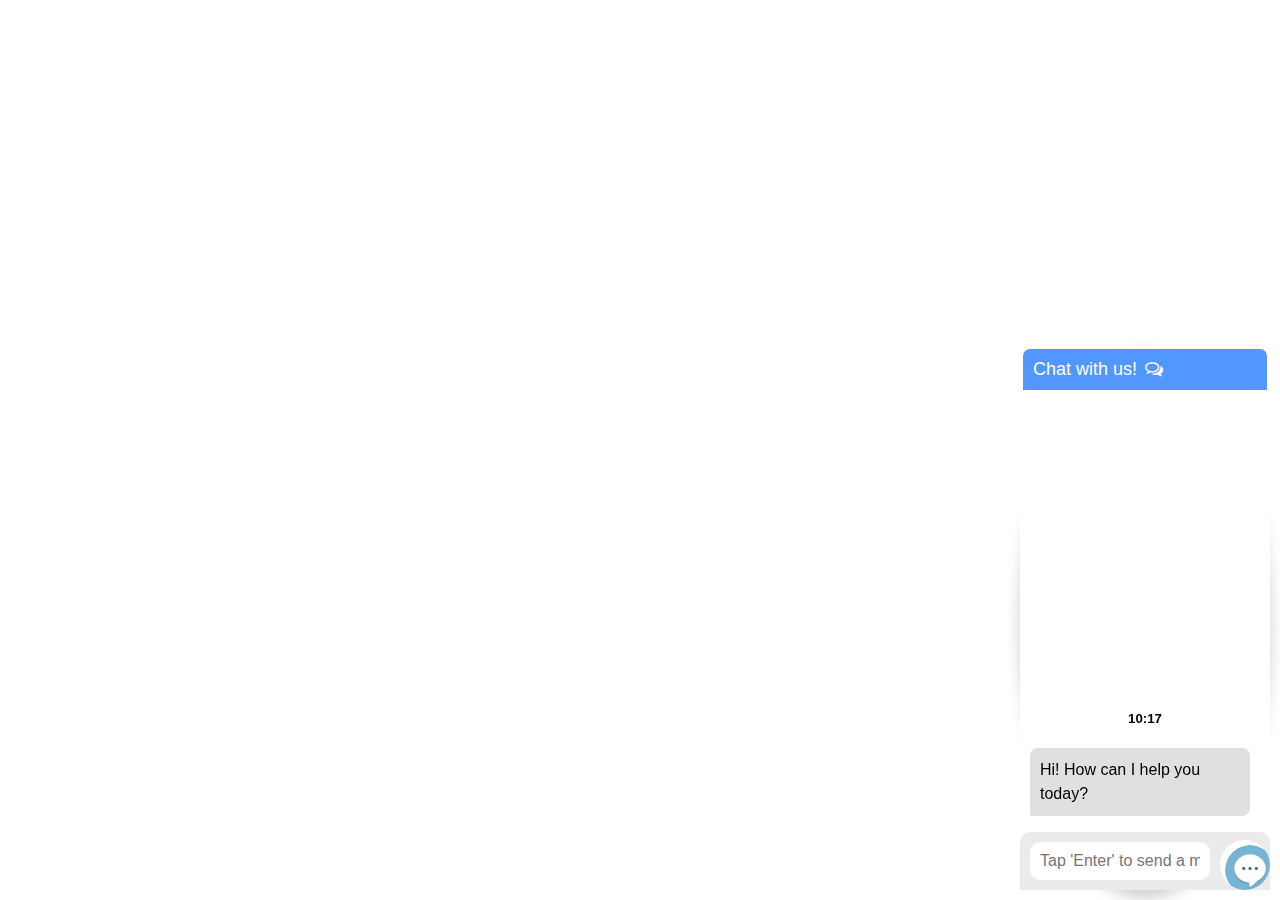
<file: index.html>
<!DOCTYPE html>
<html lang="en">

<head>
    <meta charset="UTF-8">
    <meta http-equiv="X-UA-Compatible" content="IE=edge">
    <meta name="viewport" content="width=device-width, initial-scale=1.0">
    <title>Chat Bot</title>

    <script src="https://ajax.googleapis.com/ajax/libs/jquery/3.2.1/jquery.min.js"></script>
    <link rel="stylesheet" href="static/css/chat.css">
    <link rel="stylesheet" href="static/css/home.css">
    <link rel="stylesheet" href="https://cdnjs.cloudflare.com/ajax/libs/font-awesome/4.7.0/css/font-awesome.min.css">

</head>

<body>


    <!-- CHAT BAR BLOCK -->
    <div class="chat-bar-collapsible">

        <div class="chatbox">
            <button id="chat-button" type="button" class="collapsible"> Chat with us!
                <i id="chat-icon" style="color: #fff;" class="fa fa-fw fa-comments-o"></i>
            </button>

            <div class="content">
                <div class="full-chat-block">

                    <!-- Message Container -->
                    <div class="outer-container">
                        <div class="chat-container">

                            <!-- Messages -->
                            <div id="chatbox">
                                <h5 id="chat-timestamp"></h5>
                                <p id="botStarterMessage" class="botText"><span>Loading...</span></p>
                            </div>

                            <!-- User input box -->
                            <div class="chat-bar-input-block">
                                <div id="userInput">
                                    <!-- <input id="textInput" class="input-box" type="text" name="msg" -->
                                    <input id="text" class="input-box" type="text" name="msg"
                                        placeholder="Tap 'Enter' to send a message">
                                    <p></p>
                                </div>

                                <div class="chat-bar-icons">
                                    <!-- <i id="chat-icon" style="color: #333;" class="fa fa-fw fa-send" -->
                                    <button type="submit" id="chat-icon" style="color: #333;" class="fa fa-fw fa-send"
                                        onclick="getResponse()"></i>
                                </div>
                            </div>

                            <div id="chat-bar-bottom">
                                <p></p>
                            </div>

                        </div>
                    </div>

                </div>
            </div>
        </div>

    </div>

    <!-- button -->
    <div class="chat_btn">
        <img src="../static/images/Circle-icons-chat.svg.png" alt="chat box icon btn">
    </div>

    <script>
        function getResponse() {
            let userText = $("#text").val();

            if (userText == "") {
                userText = "I love Code Palace!";
            }

            let userHtml = '<p class="userText"><span>' + userText + '</span></p>';

            $("#text").val("");
            $("#chatbox").append(userHtml);
            document.getElementById("chat-bar-bottom").scrollIntoView(true);

            setTimeout(() => {
                getHardResponse(userText);
            }, 1000)

        }

        $.ajax({
            data: {
                msg: userText,
            },
            type: "POST",
            url: "/get",
        }).done(function (data) {
            var botHtml = '<p class="botText"><span>' + data + "</span></p>";
            $("#chatbox").append($.parseHTML(botHtml));
            document.getElementById("chat-bar-bottom").scrollIntoView({
                block: "start",
                behavior: "smooth",
            });
        });
        event.preventDefault();
    </script>


</body>
<script src="https://ajax.googleapis.com/ajax/libs/jquery/3.4.1/jquery.min.js"></script>
<script src="static/scripts/responses.js"></script>
<script src="static/scripts/chat.js"></script>

</html>
</file>
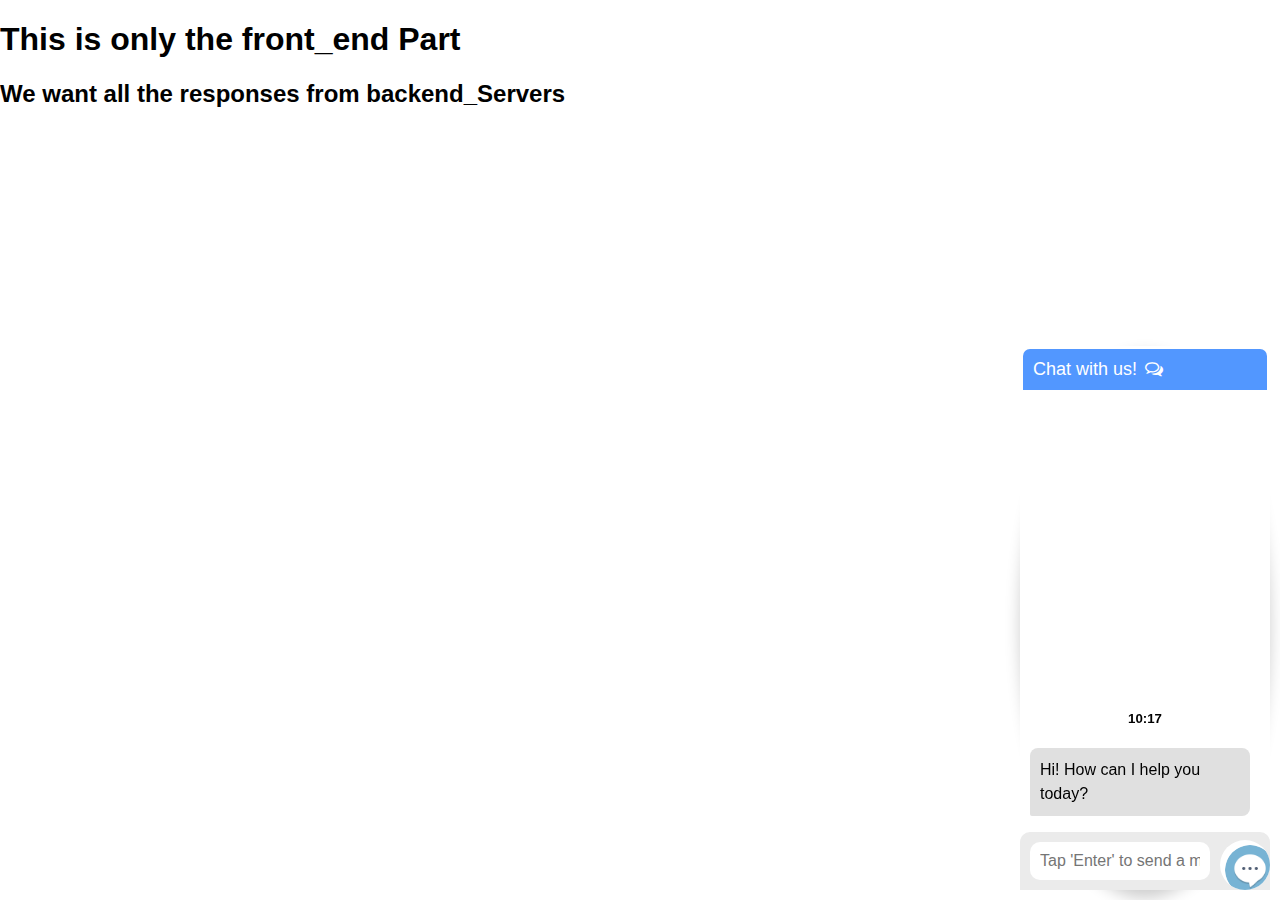
<file: home.html>
<!DOCTYPE html>
<html lang="en">

<head>
    <meta charset="UTF-8">
    <meta http-equiv="X-UA-Compatible" content="IE=edge">
    <meta name="viewport" content="width=device-width, initial-scale=1.0">
    <title>Chat Bot</title>

    <script src="https://ajax.googleapis.com/ajax/libs/jquery/3.2.1/jquery.min.js"></script>
    <link rel="stylesheet" href="static/css/chat.css">
    <link rel="stylesheet" href="static/css/home.css">
    <link rel="stylesheet" href="https://cdnjs.cloudflare.com/ajax/libs/font-awesome/4.7.0/css/font-awesome.min.css">

</head>

<body>
<h1>This is only the front_end Part</h1>
<h2>We want all the responses from backend_Servers</h2>

    <!-- CHAT BAR BLOCK -->
    <div class="chat-bar-collapsible">

        <div class="chatbox">
            <button id="chat-button" type="button" class="collapsible"> Chat with us!
                <i id="chat-icon" style="color: #fff;" class="fa fa-fw fa-comments-o"></i>
            </button>

            <div class="content">
                <div class="full-chat-block">

                    <!-- Message Container -->
                    <div class="outer-container">
                        <div class="chat-container">

                            <!-- Messages -->
                            <div id="chatbox">
                                <h5 id="chat-timestamp"></h5>
                                <p id="botStarterMessage" class="botText"><span>Loading...</span></p>
                            </div>

                            <!-- User input box -->
                            <div class="chat-bar-input-block">
                                <div id="userInput">
                                    <!-- <input id="textInput" class="input-box" type="text" name="msg" -->
                                    <input id="text" class="input-box" type="text" name="msg"
                                        placeholder="Tap 'Enter' to send a message">
                                    <p></p>
                                </div>

                                <div class="chat-bar-icons">
                                    <!-- <i id="chat-icon" style="color: #333;" class="fa fa-fw fa-send" -->
                                    <button type="submit" id="chat-icon" style="color: #333;" class="fa fa-fw fa-send"
                                        onclick="getResponse()"></i>
                                </div>
                            </div>

                            <div id="chat-bar-bottom">
                                <p></p>
                            </div>

                        </div>
                    </div>

                </div>
            </div>
        </div>

    </div>

    <!-- button -->
    <div class="chat_btn">
        <img src="../static/images/Circle-icons-chat.svg.png" alt="chat box icon btn">
    </div>

    <script>
        function getResponse() {
            let userText = $("#text").val();

            if (userText == "") {
                userText = "Subscribe Nepal Tech Hub!!";
            }

            let userHtml = '<p class="userText"><span>' + userText + '</span></p>';

            $("#text").val("");
            $("#chatbox").append(userHtml);
            document.getElementById("chat-bar-bottom").scrollIntoView(true);

            setTimeout(() => {
                getHardResponse(userText);
            }, 1000)

        }

        $.ajax({
            data: {
                msg: userText,
            },
            type: "POST",
            url: "/get",
        }).done(function (data) {
            var botHtml = '<p class="botText"><span>' + data + "</span></p>";
            $("#chatbox").append($.parseHTML(botHtml));
            document.getElementById("chat-bar-bottom").scrollIntoView({
                block: "start",
                behavior: "smooth",
            });
        });
        event.preventDefault();
    </script>


</body>
<script src="https://ajax.googleapis.com/ajax/libs/jquery/3.4.1/jquery.min.js"></script>
<script src="static/scripts/responses.js"></script>
<script src="static/scripts/chat.js"></script>

</html>
</file>
<file: static/css/chat.css>
.chat-bar-collapsible {
    position: fixed;
    bottom: 10px;
    right: 10px;
    box-shadow: 0 8px 16px 0 rgba(0, 0, 0, 0.2);
    border-radius: 50%;
}

.collapsible {
    background-color: rgb(82, 151, 255);
    color: white;
    cursor: pointer;
    padding: 10px;
    width: 250px;
    text-align: left;
    outline: none;
    font-size: 18px;
    border-radius: 10px 10px 0px 0px;
    border: 3px solid white;
    border-bottom: none;
    
}
/* .collapsible img {
    width: 50px;
    height: 50px;
    border-radius: 50%; */

}

.content {
    max-height: 0;
    overflow: hidden;
    transition: max-height 0.2s ease-out;
    background-color: #f1f1f1;
}

.full-chat-block {
    width: 250px;
    background: white;
    text-align: center;
    overflow: auto;
    scrollbar-width: none;
    height: max-content;
    transition: max-height 0.2s ease-out;
}

.outer-container {
    min-height: 500px;
    bottom: 0%;
    position: relative;
}

.chat-container {
    max-height: 500px;
    width: 100%;
    position: absolute;
    bottom: 0;
    left: 0;
    scroll-behavior: smooth;
    hyphens: auto;
}

.chat-container::-webkit-scrollbar {
    display: none;
}

.chat-bar-input-block {
    display: flex;
    float: left;
    box-sizing: border-box;
    justify-content: space-between;
    width: 100%;
    align-items: center;
    background-color: rgb(235, 235, 235);
    border-radius: 10px 10px 0px 0px;
    padding: 10px 0px 10px 10px;
}

.chat-bar-icons {
    display: flex;
    justify-content: space-evenly;
    /* box-sizing: border-box; */
    width: 25%;
    float: right;
    font-size: 20px;
    border: none;
    outline: none;
   
}
#chat-icon {
    padding: 0;
    background: none;
    outline: none;
    color: aqua;

}

#chat-icon:hover {
    opacity: .7;
}

/* Chat bubbles */

#userInput {
    width: 75%;
}

.input-box {
    float: left;
    border: none;
    box-sizing: border-box;
    width: 100%;
    border-radius: 10px;
    padding: 10px;
    font-size: 16px;
    color: #000;
    background-color: white;
    outline: none
}

.userText {
    color: white;
    font-family: Helvetica;
    font-size: 16px;
    font-weight: normal;
    text-align: right;
    clear: both;
}

.userText span {
    line-height: 1.5em;
    display: inline-block;
    background: #5ca6fa;
    padding: 10px;
    border-radius: 8px;
    border-bottom-right-radius: 2px;
    max-width: 80%;
    margin-right: 10px;
    animation: floatup .5s forwards
}

.botText {
    color: #000;
    font-family: Helvetica;
    font-weight: normal;
    font-size: 16px;
    text-align: left;
}

.botText span {
    line-height: 1.5em;
    display: inline-block;
    background: #e0e0e0;
    padding: 10px;
    border-radius: 8px;
    border-bottom-left-radius: 2px;
    max-width: 80%;
    margin-left: 10px;
    animation: floatup .5s forwards
}

/* Chat Button Section ---------- */

.chat_btn {
    width: 50px;
    height: 50px;
    border-radius: 50%;
    background-color: #fff;
    cursor: pointer;
    overflow: hidden;
    position: fixed;
    bottom: 10px;    
    right: 10px;
}

.chat_btn img {
    width: 100%;
    height: 100%;
    border-radius: 50%;
    position: absolute;
    top: 0;
    left: 0;
    padding: 5px;
    transition: 0.4s ease-in-out;
}

.chat_btn:hover img {
    transform: rotate(30deg);
}

/* Chat Button section End here-------------*/

@keyframes floatup {
    from {
        transform: translateY(14px);
        opacity: .0;
    }
    to {
        transform: translateY(0px);
        opacity: 1;
    }
}

@media screen and (max-width:600px) {
    .full-chat-block {
        width: 100%;
        border-radius: 0px;
    }
    .chat-bar-collapsible {
        position: fixed;
        bottom: 0;
        right: 0;
        width: 100%;
    }
    .collapsible {
        width: 100%;
        border: 0px;
        border-top: 3px solid white;
        border-radius: 0px;
    }
}
</file>
<file: static/css/home.css>
html {
    scroll-behavior: smooth;
    font-family: Helvetica, sans-serif, Arial;
}

body {
    margin: 0 auto;
    background-color: #fff;
}
</file>
